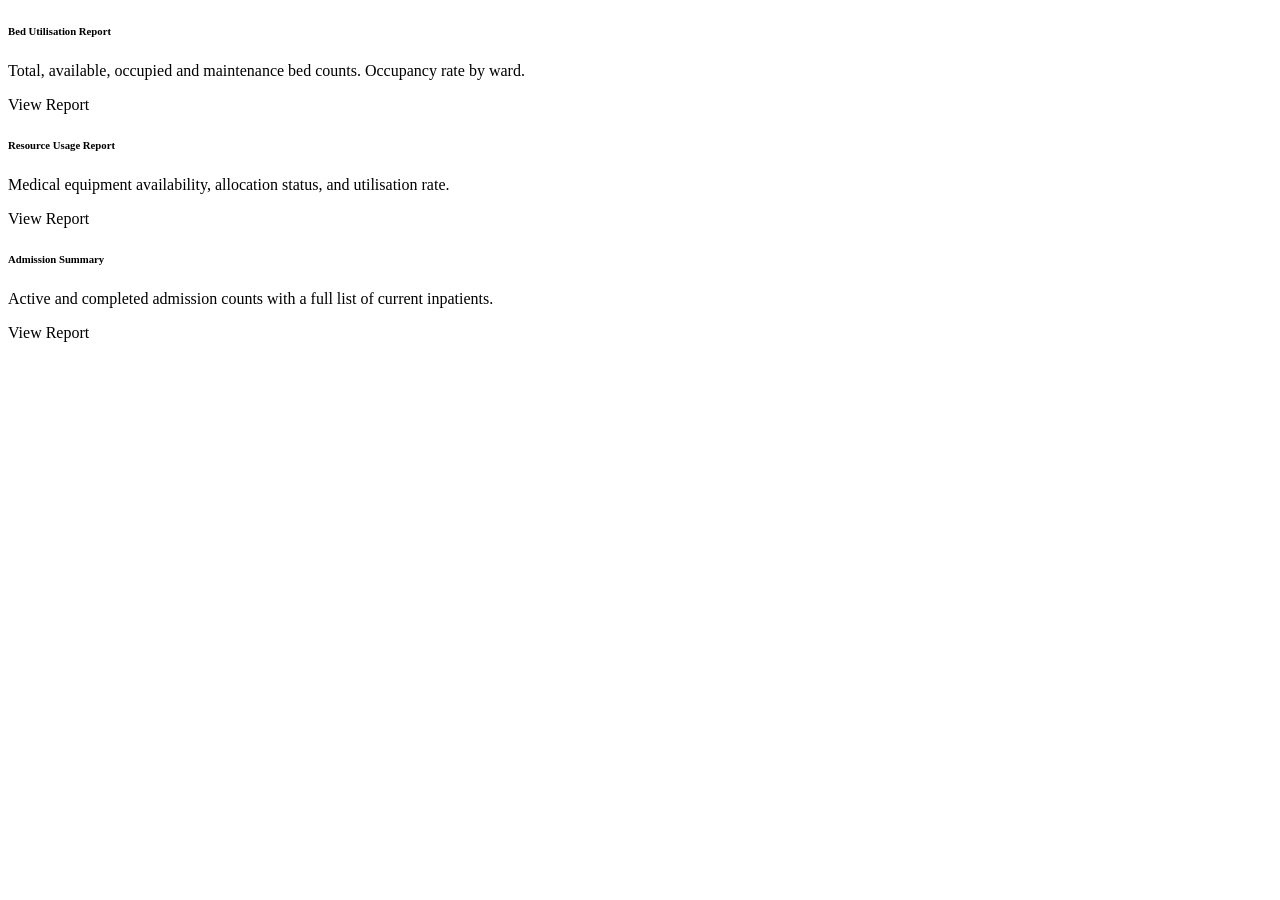
<file: src/main/resources/templates/report/index.html>
<!DOCTYPE html>
<html xmlns:th="http://www.thymeleaf.org"
      th:replace="~{layout :: layout(pageTitle='Reports', activePage='reports', content=~{::content})}">
<body>
<th:block th:fragment="content">

<div class="row g-3">
    <div class="col-md-4">
        <div class="card h-100">
            <div class="card-body text-center p-4">
                <div class="mb-3" style="font-size:3rem;color:#0d6efd;">
                    <i class="bi bi-bar-chart-line"></i>
                </div>
                <h6 class="fw-bold">Bed Utilisation Report</h6>
                <p class="text-muted small">Total, available, occupied and maintenance bed counts. Occupancy rate by ward.</p>
                <a th:href="@{/reports/beds}" class="btn btn-primary btn-sm">
                    <i class="bi bi-eye me-1"></i>View Report
                </a>
            </div>
        </div>
    </div>
    <div class="col-md-4">
        <div class="card h-100">
            <div class="card-body text-center p-4">
                <div class="mb-3" style="font-size:3rem;color:#198754;">
                    <i class="bi bi-box-seam"></i>
                </div>
                <h6 class="fw-bold">Resource Usage Report</h6>
                <p class="text-muted small">Medical equipment availability, allocation status, and utilisation rate.</p>
                <a th:href="@{/reports/resources}" class="btn btn-success btn-sm">
                    <i class="bi bi-eye me-1"></i>View Report
                </a>
            </div>
        </div>
    </div>
    <div class="col-md-4">
        <div class="card h-100">
            <div class="card-body text-center p-4">
                <div class="mb-3" style="font-size:3rem;color:#fd7e14;">
                    <i class="bi bi-clipboard2-pulse"></i>
                </div>
                <h6 class="fw-bold">Admission Summary</h6>
                <p class="text-muted small">Active and completed admission counts with a full list of current inpatients.</p>
                <a th:href="@{/reports/admissions}" class="btn btn-warning btn-sm">
                    <i class="bi bi-eye me-1"></i>View Report
                </a>
            </div>
        </div>
    </div>
</div>

</th:block>
</body>
</html>
</file>
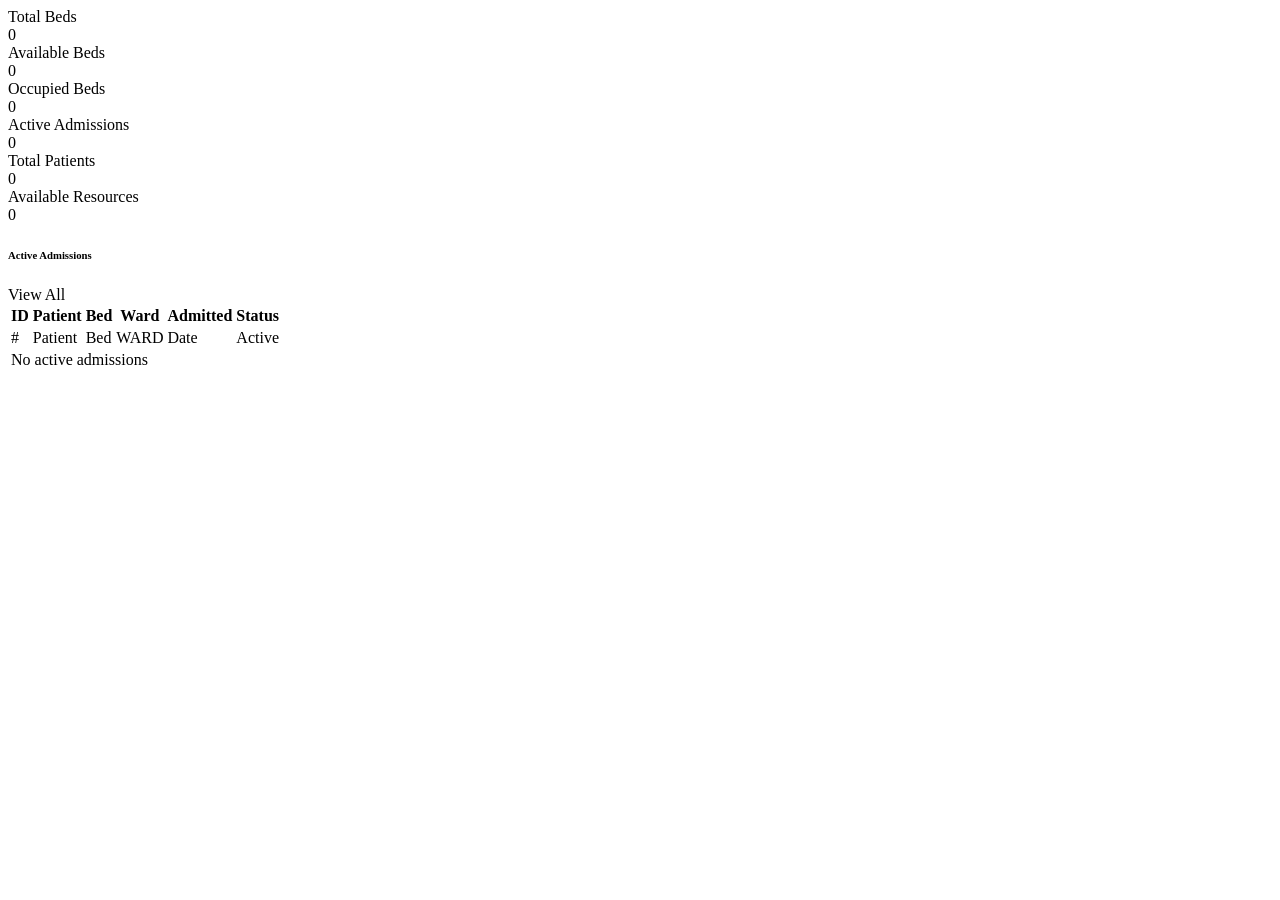
<file: src/main/resources/templates/dashboard.html>
<!DOCTYPE html>
<html xmlns:th="http://www.thymeleaf.org"
      xmlns:sec="http://www.thymeleaf.org/extras/spring-security"
      th:replace="~{layout :: layout(pageTitle='Dashboard', activePage='dashboard', content=~{::content})}">
<body>
<th:block th:fragment="content">

<div class="row g-3 mb-4">
    <!-- Stat cards -->
    <div class="col-md-3">
        <div class="stat-card d-flex align-items-center gap-3">
            <div class="stat-icon" style="background:#dbeafe;color:#1d4ed8;"><i class="bi bi-columns-gap"></i></div>
            <div>
                <div class="text-muted small">Total Beds</div>
                <div class="fs-3 fw-bold" th:text="${totalBeds}">0</div>
            </div>
        </div>
    </div>
    <div class="col-md-3">
        <div class="stat-card d-flex align-items-center gap-3">
            <div class="stat-icon" style="background:#d1fae5;color:#065f46;"><i class="bi bi-check-circle"></i></div>
            <div>
                <div class="text-muted small">Available Beds</div>
                <div class="fs-3 fw-bold text-success" th:text="${availableBeds}">0</div>
            </div>
        </div>
    </div>
    <div class="col-md-3">
        <div class="stat-card d-flex align-items-center gap-3">
            <div class="stat-icon" style="background:#fee2e2;color:#991b1b;"><i class="bi bi-person-fill"></i></div>
            <div>
                <div class="text-muted small">Occupied Beds</div>
                <div class="fs-3 fw-bold text-danger" th:text="${occupiedBeds}">0</div>
            </div>
        </div>
    </div>
    <div class="col-md-3">
        <div class="stat-card d-flex align-items-center gap-3">
            <div class="stat-icon" style="background:#fef3c7;color:#92400e;"><i class="bi bi-clipboard2-pulse"></i></div>
            <div>
                <div class="text-muted small">Active Admissions</div>
                <div class="fs-3 fw-bold text-warning" th:text="${activeAdmissions}">0</div>
            </div>
        </div>
    </div>
    <div class="col-md-3">
        <div class="stat-card d-flex align-items-center gap-3">
            <div class="stat-icon" style="background:#ede9fe;color:#5b21b6;"><i class="bi bi-people"></i></div>
            <div>
                <div class="text-muted small">Total Patients</div>
                <div class="fs-3 fw-bold" th:text="${totalPatients}">0</div>
            </div>
        </div>
    </div>
    <div class="col-md-3">
        <div class="stat-card d-flex align-items-center gap-3">
            <div class="stat-icon" style="background:#ecfccb;color:#3f6212;"><i class="bi bi-box-seam"></i></div>
            <div>
                <div class="text-muted small">Available Resources</div>
                <div class="fs-3 fw-bold text-success" th:text="${availableResources}">0</div>
            </div>
        </div>
    </div>
</div>

<!-- Recent Active Admissions -->
<div class="card">
    <div class="card-header bg-white d-flex justify-content-between align-items-center py-3">
        <h6 class="mb-0 fw-semibold"><i class="bi bi-clipboard2-pulse me-2 text-primary"></i>Active Admissions</h6>
        <a th:href="@{/patients/admissions}" class="btn btn-sm btn-outline-primary">View All</a>
    </div>
    <div class="card-body p-0">
        <div class="table-responsive">
            <table class="table table-hover mb-0">
                <thead class="table-light">
                    <tr>
                        <th>ID</th><th>Patient</th><th>Bed</th><th>Ward</th><th>Admitted</th><th>Status</th>
                    </tr>
                </thead>
                <tbody>
                    <tr th:each="a : ${recentAdmissions}" th:if="${!recentAdmissions.isEmpty()}">
                        <td th:text="${a.admissionId}">#</td>
                        <td th:text="${a.patient.name}">Patient</td>
                        <td th:text="${a.bed.bedNumber}">Bed</td>
                        <td><span class="badge bg-secondary" th:text="${a.bed.wardType}">WARD</span></td>
                        <td th:text="${#temporals.format(a.admissionDate,'dd MMM, HH:mm')}">Date</td>
                        <td><span class="badge bg-success">Active</span></td>
                    </tr>
                    <tr th:if="${recentAdmissions.isEmpty()}">
                        <td colspan="6" class="text-center text-muted py-3">No active admissions</td>
                    </tr>
                </tbody>
            </table>
        </div>
    </div>
</div>

</th:block>
</body>
</html>
</file>
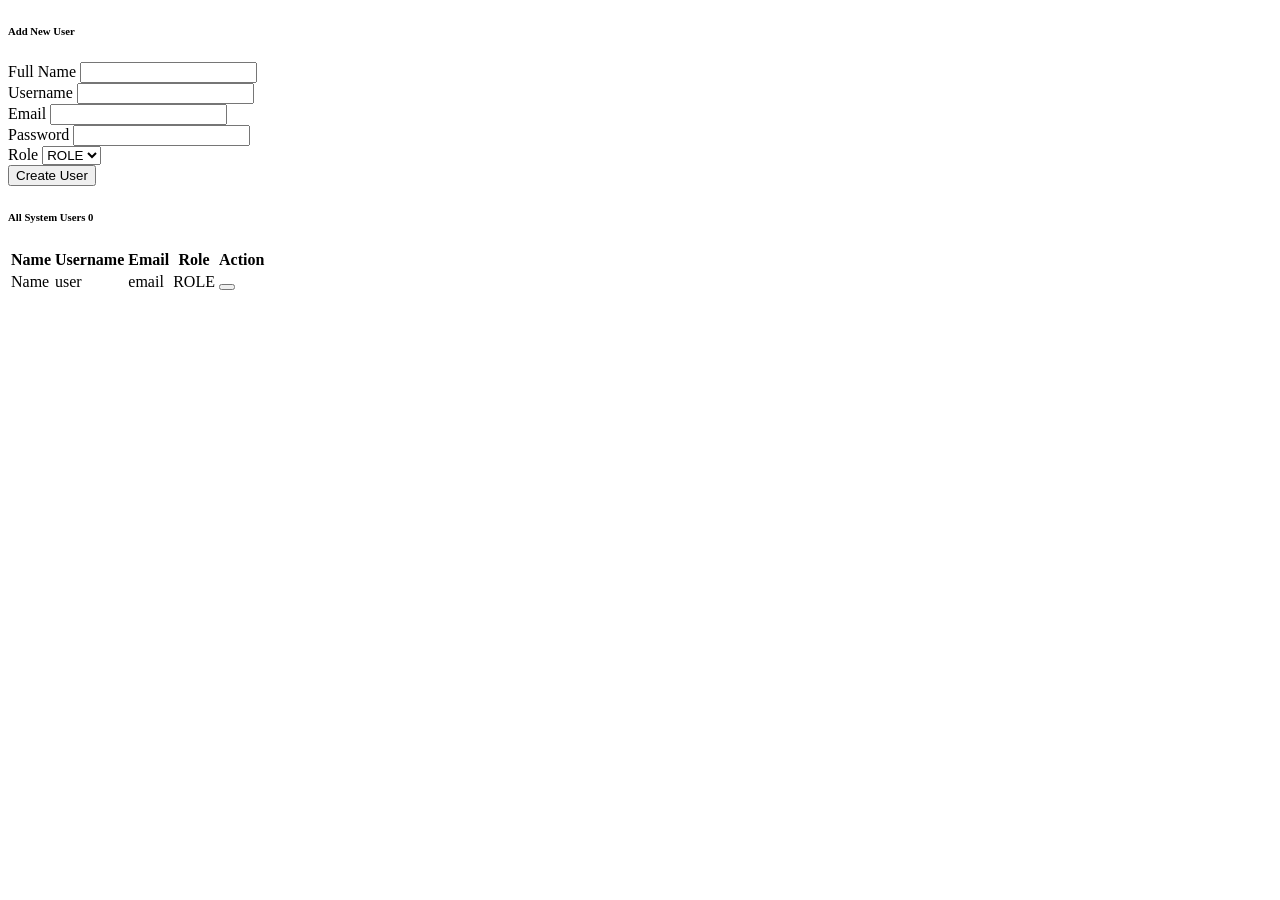
<file: src/main/resources/templates/admin/users.html>
<!DOCTYPE html>
<html xmlns:th="http://www.thymeleaf.org"
      th:replace="~{layout :: layout(pageTitle='Manage Users', activePage='users', content=~{::content})}">
<body>
<th:block th:fragment="content">

<div class="row g-3">
    <!-- Add User Form -->
    <div class="col-md-4">
        <div class="card">
            <div class="card-header bg-white py-3">
                <h6 class="mb-0 fw-semibold"><i class="bi bi-person-plus me-2 text-primary"></i>Add New User</h6>
            </div>
            <div class="card-body">
                <form th:action="@{/admin/users/add}" method="post" th:object="${newUser}">
                    <div class="mb-2">
                        <label class="form-label small fw-semibold">Full Name</label>
                        <input type="text" th:field="*{name}" class="form-control form-control-sm" required/>
                    </div>
                    <div class="mb-2">
                        <label class="form-label small fw-semibold">Username</label>
                        <input type="text" th:field="*{username}" class="form-control form-control-sm" required/>
                    </div>
                    <div class="mb-2">
                        <label class="form-label small fw-semibold">Email</label>
                        <input type="email" th:field="*{email}" class="form-control form-control-sm" required/>
                    </div>
                    <div class="mb-2">
                        <label class="form-label small fw-semibold">Password</label>
                        <input type="password" th:field="*{password}" class="form-control form-control-sm" required/>
                    </div>
                    <div class="mb-3">
                        <label class="form-label small fw-semibold">Role</label>
                        <select th:field="*{role}" class="form-select form-select-sm">
                            <option th:each="r : ${roles}" th:value="${r}" th:text="${r}">ROLE</option>
                        </select>
                    </div>
                    <button type="submit" class="btn btn-primary btn-sm w-100">
                        <i class="bi bi-person-check me-1"></i>Create User
                    </button>
                </form>
            </div>
        </div>
    </div>

    <!-- User List -->
    <div class="col-md-8">
        <div class="card">
            <div class="card-header bg-white py-3">
                <h6 class="mb-0 fw-semibold">
                    <i class="bi bi-people me-2 text-primary"></i>All System Users
                    <span class="badge bg-primary ms-1" th:text="${users.size()}">0</span>
                </h6>
            </div>
            <div class="card-body p-0">
                <table class="table table-hover mb-0 align-middle">
                    <thead class="table-light">
                        <tr><th>Name</th><th>Username</th><th>Email</th><th>Role</th><th>Action</th></tr>
                    </thead>
                    <tbody>
                        <tr th:each="u : ${users}">
                            <td class="fw-semibold" th:text="${u.name}">Name</td>
                            <td class="text-muted" th:text="${u.username}">user</td>
                            <td class="small" th:text="${u.email}">email</td>
                            <td>
                                <span th:class="'badge ' +
                                    (${u.role.name() == 'ADMIN'} ? 'bg-danger' :
                                    (${u.role.name() == 'DOCTOR'} ? 'bg-primary' :
                                    (${u.role.name() == 'NURSE'} ? 'bg-success' : 'bg-secondary')))"
                                      th:text="${u.role}">ROLE</span>
                            </td>
                            <td>
                                <form th:action="@{/admin/users/delete/{id}(id=${u.userId})}" method="post"
                                      onsubmit="return confirm('Delete user ' + '[[${u.username}]]' + '?')">
                                    <button type="submit" class="btn btn-sm btn-outline-danger">
                                        <i class="bi bi-trash"></i>
                                    </button>
                                </form>
                            </td>
                        </tr>
                    </tbody>
                </table>
            </div>
        </div>
    </div>
</div>

</th:block>
</body>
</html>
</file>
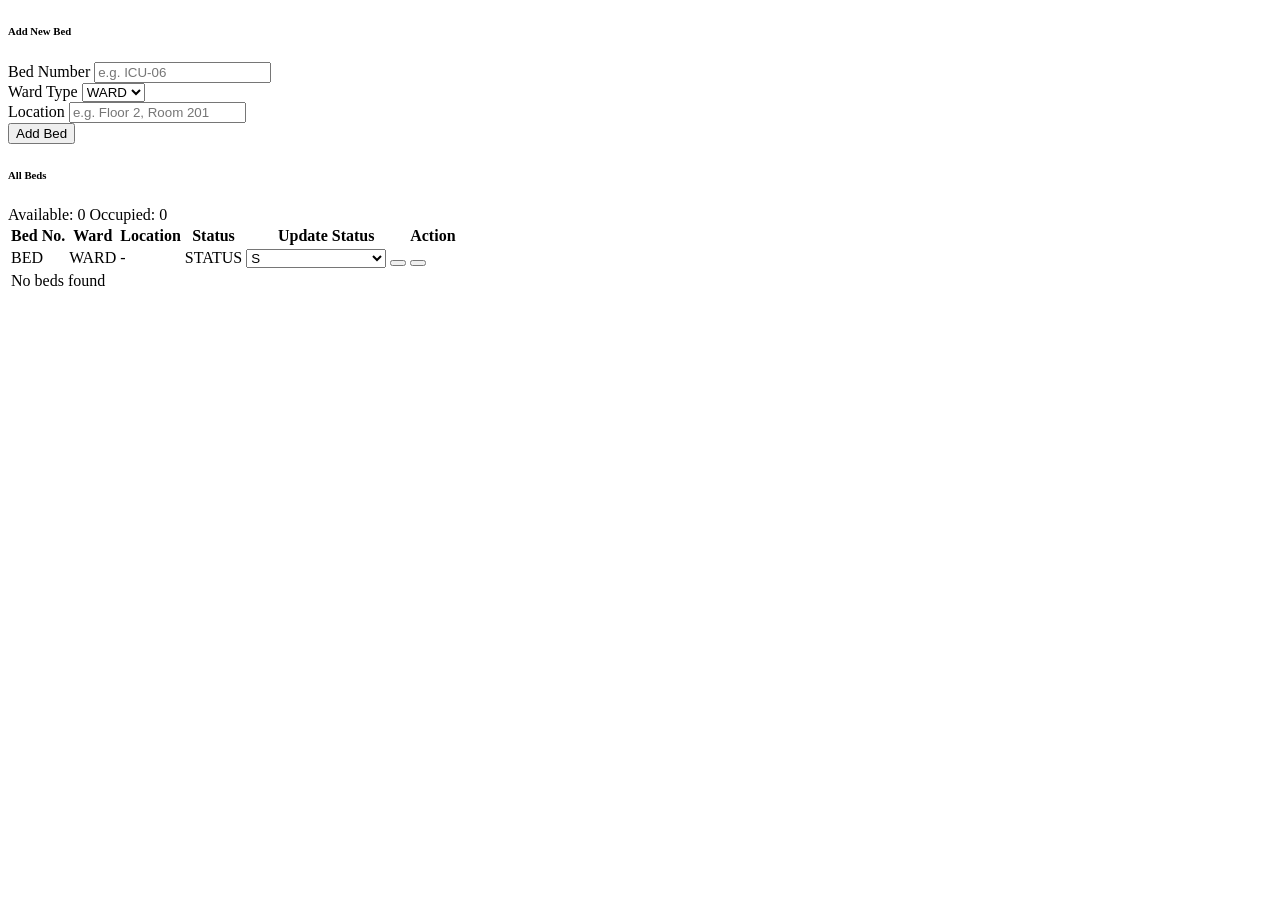
<file: src/main/resources/templates/bed/list.html>
<!DOCTYPE html>
<html xmlns:th="http://www.thymeleaf.org"
      xmlns:sec="http://www.thymeleaf.org/extras/spring-security"
      th:replace="~{layout :: layout(pageTitle='Manage Beds', activePage='beds', content=~{::content})}">
<body>
<th:block th:fragment="content">

<div class="row g-3">
    <!-- Add Bed Form (Admin only) -->
    <div class="col-md-4" sec:authorize="hasRole('ADMIN')">
        <div class="card h-100">
            <div class="card-header bg-white py-3">
                <h6 class="mb-0 fw-semibold"><i class="bi bi-plus-circle me-2 text-primary"></i>Add New Bed</h6>
            </div>
            <div class="card-body">
                <form th:action="@{/beds/add}" method="post" th:object="${newBed}">
                    <div class="mb-3">
                        <label class="form-label small fw-semibold">Bed Number</label>
                        <input type="text" th:field="*{bedNumber}" class="form-control" placeholder="e.g. ICU-06" required/>
                    </div>
                    <div class="mb-3">
                        <label class="form-label small fw-semibold">Ward Type</label>
                        <select th:field="*{wardType}" class="form-select">
                            <option th:each="w : ${wardTypes}" th:value="${w}" th:text="${w}">WARD</option>
                        </select>
                    </div>
                    <div class="mb-3">
                        <label class="form-label small fw-semibold">Location</label>
                        <input type="text" th:field="*{location}" class="form-control" placeholder="e.g. Floor 2, Room 201"/>
                    </div>
                    <button type="submit" class="btn btn-primary w-100">
                        <i class="bi bi-plus-lg me-1"></i>Add Bed
                    </button>
                </form>
            </div>
        </div>
    </div>

    <!-- Bed List -->
    <div th:classappend="${#authorization.expression('hasRole(''ADMIN'')')} ? 'col-md-8' : 'col-12'">
        <div class="card">
            <div class="card-header bg-white d-flex justify-content-between align-items-center py-3">
                <h6 class="mb-0 fw-semibold"><i class="bi bi-columns-gap me-2 text-primary"></i>All Beds</h6>
                <!-- Summary badges -->
                <div class="d-flex gap-2 flex-wrap">
                    <span class="badge badge-available px-2 py-1">
                        Available: <span th:text="${#lists.size(beds.?[status.name() == 'AVAILABLE'])}">0</span>
                    </span>
                    <span class="badge badge-occupied px-2 py-1">
                        Occupied: <span th:text="${#lists.size(beds.?[status.name() == 'OCCUPIED'])}">0</span>
                    </span>
                </div>
            </div>
            <div class="card-body p-0">
                <div class="table-responsive">
                    <table class="table table-hover mb-0 align-middle">
                        <thead class="table-light">
                            <tr>
                                <th>Bed No.</th><th>Ward</th><th>Location</th><th>Status</th>
                                <th sec:authorize="hasAnyRole('ADMIN','NURSE')">Update Status</th>
                                <th sec:authorize="hasRole('ADMIN')">Action</th>
                            </tr>
                        </thead>
                        <tbody>
                            <tr th:each="bed : ${beds}">
                                <td class="fw-semibold" th:text="${bed.bedNumber}">BED</td>
                                <td><span class="badge bg-secondary" th:text="${bed.wardType}">WARD</span></td>
                                <td class="text-muted small" th:text="${bed.location}">-</td>
                                <td>
                                    <span th:class="'badge ' +
                                        (${bed.status.name() == 'AVAILABLE'} ? 'badge-available' :
                                        (${bed.status.name() == 'OCCUPIED'} ? 'badge-occupied' :
                                        (${bed.status.name() == 'CLEANING'} ? 'badge-cleaning' : 'badge-maintenance')))"
                                        th:text="${bed.status}">STATUS</span>
                                </td>
                                <td sec:authorize="hasAnyRole('ADMIN','NURSE')">
                                    <form th:action="@{/beds/status/{id}(id=${bed.bedId})}" method="post" class="d-flex gap-1">
                                        <select name="status" class="form-select form-select-sm" style="width:140px;">
                                            <option th:each="s : ${statuses}" th:value="${s}" th:text="${s}"
                                                    th:selected="${s == bed.status}">S</option>
                                        </select>
                                        <button type="submit" class="btn btn-sm btn-outline-primary">
                                            <i class="bi bi-check2"></i>
                                        </button>
                                    </form>
                                </td>
                                <td sec:authorize="hasRole('ADMIN')">
                                    <form th:action="@{/beds/delete/{id}(id=${bed.bedId})}" method="post"
                                          onsubmit="return confirm('Delete this bed?')">
                                        <button type="submit" class="btn btn-sm btn-outline-danger">
                                            <i class="bi bi-trash"></i>
                                        </button>
                                    </form>
                                </td>
                            </tr>
                            <tr th:if="${beds.isEmpty()}">
                                <td colspan="6" class="text-center text-muted py-3">No beds found</td>
                            </tr>
                        </tbody>
                    </table>
                </div>
            </div>
        </div>
    </div>
</div>

</th:block>
</body>
</html>
</file>
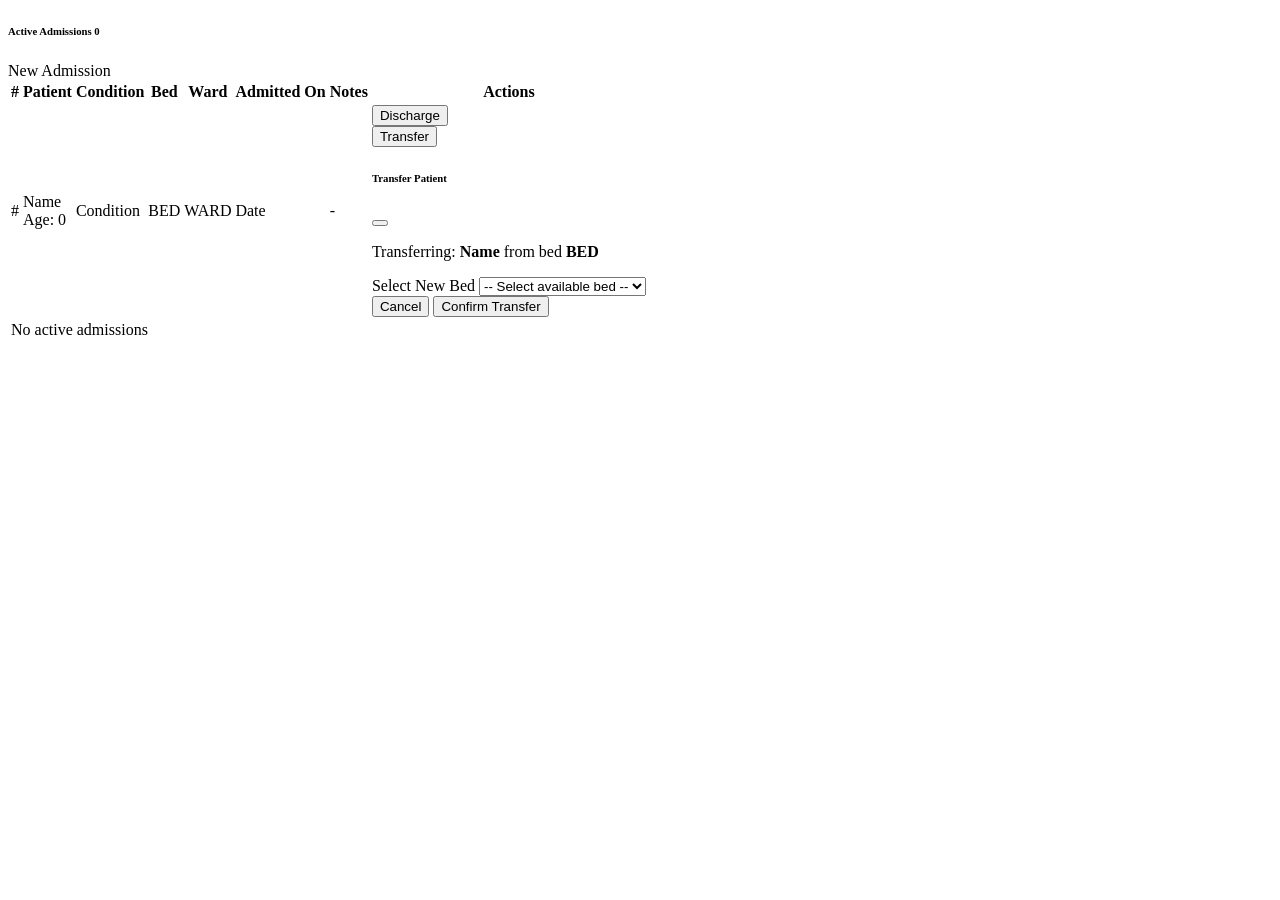
<file: src/main/resources/templates/patient/admissions.html>
<!DOCTYPE html>
<html xmlns:th="http://www.thymeleaf.org"
      xmlns:sec="http://www.thymeleaf.org/extras/spring-security"
      th:replace="~{layout :: layout(pageTitle='Active Admissions', activePage='admissions', content=~{::content})}">
<body>
<th:block th:fragment="content">

<div class="card">
    <div class="card-header bg-white d-flex justify-content-between align-items-center py-3">
        <h6 class="mb-0 fw-semibold">
            <i class="bi bi-clipboard2-pulse me-2 text-primary"></i>Active Admissions
            <span class="badge bg-primary ms-2" th:text="${admissions.size()}">0</span>
        </h6>
        <a th:href="@{/patients/admit}" class="btn btn-sm btn-success" sec:authorize="hasAnyRole('ADMIN','DOCTOR')">
            <i class="bi bi-plus-lg me-1"></i>New Admission
        </a>
    </div>
    <div class="card-body p-0">
        <div class="table-responsive">
            <table class="table table-hover mb-0 align-middle">
                <thead class="table-light">
                    <tr>
                        <th>#</th><th>Patient</th><th>Condition</th>
                        <th>Bed</th><th>Ward</th><th>Admitted On</th><th>Notes</th>
                        <th sec:authorize="hasAnyRole('ADMIN','DOCTOR')">Actions</th>
                    </tr>
                </thead>
                <tbody>
                    <tr th:each="a : ${admissions}">
                        <td class="text-muted small" th:text="${a.admissionId}">#</td>
                        <td>
                            <div class="fw-semibold" th:text="${a.patient.name}">Name</div>
                            <div class="text-muted small">Age: <span th:text="${a.patient.age}">0</span></div>
                        </td>
                        <td class="small" th:text="${a.patient.condition}">Condition</td>
                        <td>
                            <span class="badge bg-dark" th:text="${a.bed.bedNumber}">BED</span>
                        </td>
                        <td><span class="badge bg-secondary" th:text="${a.bed.wardType}">WARD</span></td>
                        <td class="small" th:text="${#temporals.format(a.admissionDate,'dd MMM yyyy, HH:mm')}">Date</td>
                        <td class="small text-muted" th:text="${a.notes != null ? a.notes : '—'}">-</td>
                        <td sec:authorize="hasAnyRole('ADMIN','DOCTOR')">
                            <div class="d-flex gap-1 flex-wrap">
                                <!-- Discharge -->
                                <form th:action="@{/patients/discharge/{id}(id=${a.admissionId})}" method="post"
                                      onsubmit="return confirm('Discharge this patient?')">
                                    <button type="submit" class="btn btn-sm btn-outline-success">
                                        <i class="bi bi-box-arrow-right"></i> Discharge
                                    </button>
                                </form>
                                <!-- Transfer -->
                                <button type="button" class="btn btn-sm btn-outline-primary"
                                        data-bs-toggle="modal"
                                        th:data-bs-target="'#transferModal' + ${a.admissionId}">
                                    <i class="bi bi-arrow-left-right"></i> Transfer
                                </button>
                            </div>

                            <!-- Transfer Modal -->
                            <div class="modal fade" th:id="'transferModal' + ${a.admissionId}" tabindex="-1">
                                <div class="modal-dialog">
                                    <div class="modal-content">
                                        <div class="modal-header">
                                            <h6 class="modal-title">Transfer Patient</h6>
                                            <button type="button" class="btn-close" data-bs-dismiss="modal"></button>
                                        </div>
                                        <form th:action="@{/patients/transfer/{id}(id=${a.admissionId})}" method="post">
                                            <div class="modal-body">
                                                <p class="text-muted small">
                                                    Transferring: <strong th:text="${a.patient.name}">Name</strong>
                                                    from bed <strong th:text="${a.bed.bedNumber}">BED</strong>
                                                </p>
                                                <label class="form-label fw-semibold">Select New Bed</label>
                                                <select name="newBedId" class="form-select" required>
                                                    <option value="">-- Select available bed --</option>
                                                    <option th:each="b : ${availableBeds}"
                                                            th:value="${b.bedId}"
                                                            th:text="${b.bedNumber} + ' — ' + ${b.wardType}">Bed</option>
                                                </select>
                                            </div>
                                            <div class="modal-footer">
                                                <button type="button" class="btn btn-sm btn-secondary" data-bs-dismiss="modal">Cancel</button>
                                                <button type="submit" class="btn btn-sm btn-primary">Confirm Transfer</button>
                                            </div>
                                        </form>
                                    </div>
                                </div>
                            </div>
                        </td>
                    </tr>
                    <tr th:if="${admissions.isEmpty()}">
                        <td colspan="8" class="text-center text-muted py-4">
                            <i class="bi bi-clipboard2 fs-2 d-block mb-2 opacity-25"></i>
                            No active admissions
                        </td>
                    </tr>
                </tbody>
            </table>
        </div>
    </div>
</div>

</th:block>
</body>
</html>
</file>
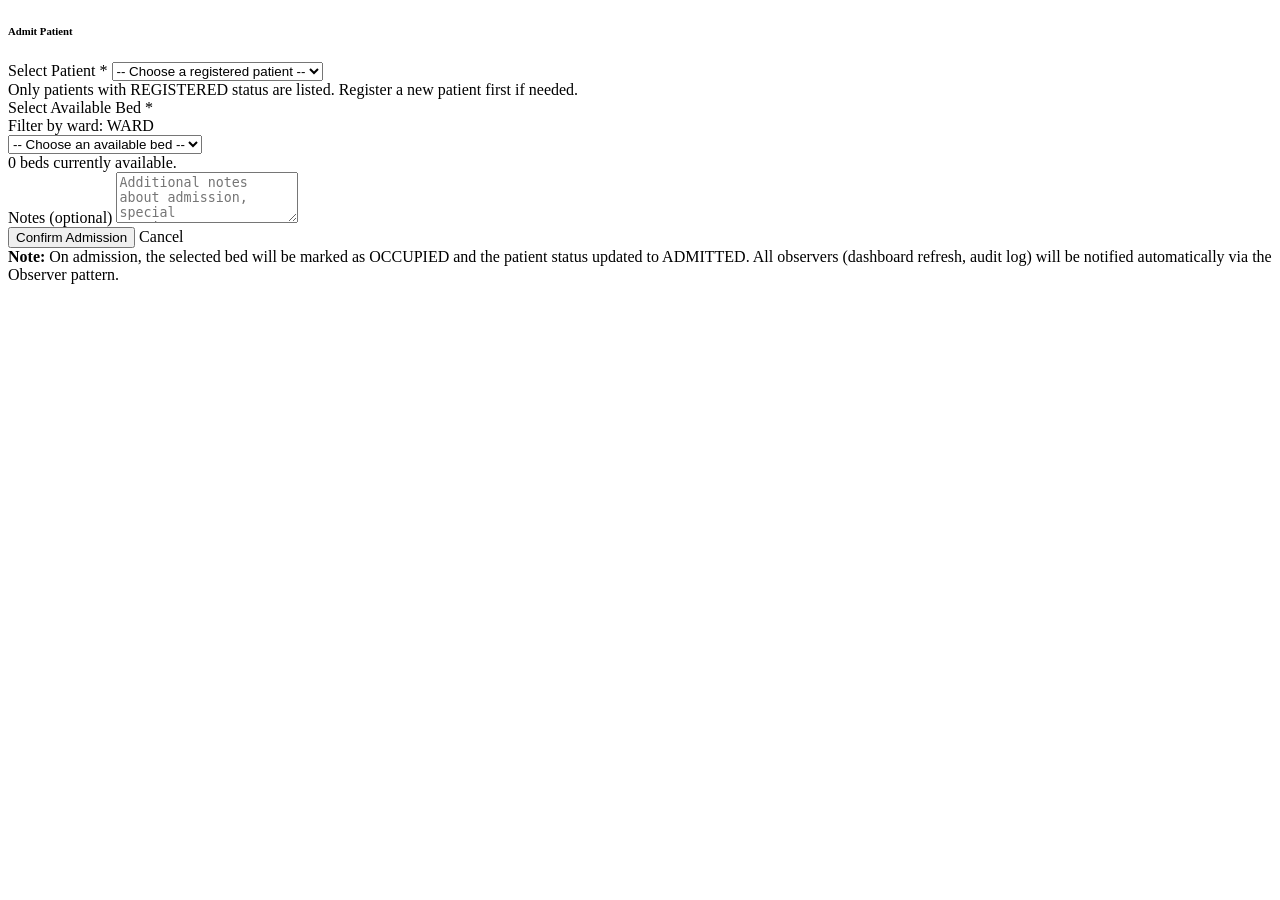
<file: src/main/resources/templates/patient/admit.html>
<!DOCTYPE html>
<html xmlns:th="http://www.thymeleaf.org"
      th:replace="~{layout :: layout(pageTitle='Admit Patient', activePage='admit', content=~{::content})}">
<body>
<th:block th:fragment="content">

<div class="row justify-content-center">
    <div class="col-md-8">
        <div class="card">
            <div class="card-header bg-white py-3">
                <h6 class="mb-0 fw-semibold"><i class="bi bi-hospital me-2 text-success"></i>Admit Patient</h6>
            </div>
            <div class="card-body p-4">
                <form th:action="@{/patients/admit}" method="post">

                    <div class="mb-4">
                        <label class="form-label fw-semibold">Select Patient <span class="text-danger">*</span></label>
                        <select name="patientId" class="form-select" required>
                            <option value="">-- Choose a registered patient --</option>
                            <option th:each="p : ${registeredPatients}"
                                    th:value="${p.patientId}"
                                    th:text="${p.name} + ' (Age: ' + ${p.age} + ') — ' + ${p.condition}">
                                Patient
                            </option>
                        </select>
                        <div class="form-text">
                            Only patients with <span class="badge bg-warning text-dark">REGISTERED</span> status are listed.
                            <a th:href="@{/patients}">Register a new patient</a> first if needed.
                        </div>
                    </div>

                    <div class="mb-4">
                        <label class="form-label fw-semibold">Select Available Bed <span class="text-danger">*</span></label>
                        <!-- Filter by ward type -->
                        <div class="mb-2 d-flex gap-2 flex-wrap">
                            <span class="text-muted small me-1 align-self-center">Filter by ward:</span>
                            <th:block th:each="w : ${wardTypes}">
                                <a th:href="@{/beds/available(wardType=${w})}"
                                   class="btn btn-sm btn-outline-secondary" th:text="${w}">WARD</a>
                            </th:block>
                        </div>
                        <select name="bedId" class="form-select" required>
                            <option value="">-- Choose an available bed --</option>
                            <option th:each="b : ${availableBeds}"
                                    th:value="${b.bedId}"
                                    th:text="${b.bedNumber} + ' — ' + ${b.wardType} + ' (' + ${b.location} + ')'">
                                Bed
                            </option>
                        </select>
                        <div class="form-text text-success">
                            <i class="bi bi-check-circle me-1"></i>
                            <span th:text="${availableBeds.size()}">0</span> beds currently available.
                        </div>
                    </div>

                    <div class="mb-4">
                        <label class="form-label fw-semibold">Notes (optional)</label>
                        <textarea name="notes" class="form-control" rows="3"
                                  placeholder="Additional notes about admission, special requirements..."></textarea>
                    </div>

                    <div class="d-flex gap-2">
                        <button type="submit" class="btn btn-success px-4">
                            <i class="bi bi-check-circle me-2"></i>Confirm Admission
                        </button>
                        <a th:href="@{/patients}" class="btn btn-outline-secondary">Cancel</a>
                    </div>
                </form>
            </div>
        </div>

        <!-- Info box -->
        <div class="alert alert-info mt-3">
            <i class="bi bi-info-circle me-2"></i>
            <strong>Note:</strong> On admission, the selected bed will be marked as
            <span class="badge badge-occupied">OCCUPIED</span> and the patient status
            updated to <span class="badge bg-danger">ADMITTED</span>. All observers
            (dashboard refresh, audit log) will be notified automatically via the Observer pattern.
        </div>
    </div>
</div>

</th:block>
</body>
</html>
</file>
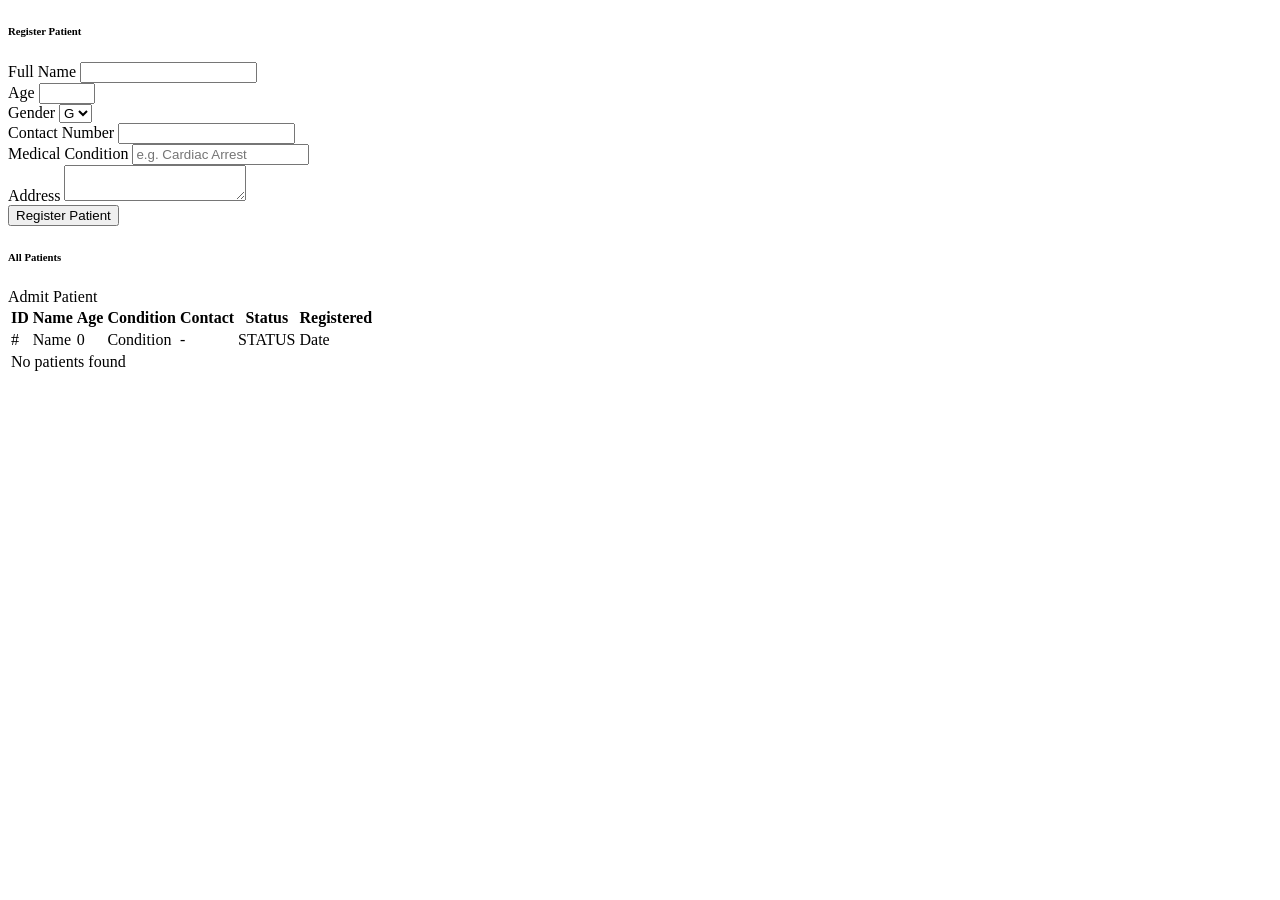
<file: src/main/resources/templates/patient/list.html>
<!DOCTYPE html>
<html xmlns:th="http://www.thymeleaf.org"
      xmlns:sec="http://www.thymeleaf.org/extras/spring-security"
      th:replace="~{layout :: layout(pageTitle='Patients', activePage='patients', content=~{::content})}">
<body>
<th:block th:fragment="content">

<div class="row g-3">
    <!-- Register Patient Form -->
    <div class="col-md-4">
        <div class="card">
            <div class="card-header bg-white py-3">
                <h6 class="mb-0 fw-semibold"><i class="bi bi-person-plus me-2 text-primary"></i>Register Patient</h6>
            </div>
            <div class="card-body">
                <form th:action="@{/patients/register}" method="post" th:object="${newPatient}">
                    <div class="mb-2">
                        <label class="form-label small fw-semibold">Full Name</label>
                        <input type="text" th:field="*{name}" class="form-control form-control-sm" required/>
                    </div>
                    <div class="row g-2 mb-2">
                        <div class="col-6">
                            <label class="form-label small fw-semibold">Age</label>
                            <input type="number" th:field="*{age}" class="form-control form-control-sm" min="0" max="120"/>
                        </div>
                        <div class="col-6">
                            <label class="form-label small fw-semibold">Gender</label>
                            <select th:field="*{gender}" class="form-select form-select-sm">
                                <option th:each="g : ${genders}" th:value="${g}" th:text="${g}">G</option>
                            </select>
                        </div>
                    </div>
                    <div class="mb-2">
                        <label class="form-label small fw-semibold">Contact Number</label>
                        <input type="text" th:field="*{contactNumber}" class="form-control form-control-sm"/>
                    </div>
                    <div class="mb-2">
                        <label class="form-label small fw-semibold">Medical Condition</label>
                        <input type="text" th:field="*{condition}" class="form-control form-control-sm"
                               placeholder="e.g. Cardiac Arrest" required/>
                    </div>
                    <div class="mb-3">
                        <label class="form-label small fw-semibold">Address</label>
                        <textarea th:field="*{address}" class="form-control form-control-sm" rows="2"></textarea>
                    </div>
                    <button type="submit" class="btn btn-primary btn-sm w-100">
                        <i class="bi bi-person-check me-1"></i>Register Patient
                    </button>
                </form>
            </div>
        </div>
    </div>

    <!-- Patient List -->
    <div class="col-md-8">
        <div class="card">
            <div class="card-header bg-white d-flex justify-content-between align-items-center py-3">
                <h6 class="mb-0 fw-semibold"><i class="bi bi-people me-2 text-primary"></i>All Patients</h6>
                <a th:href="@{/patients/admit}" class="btn btn-sm btn-success" sec:authorize="hasAnyRole('ADMIN','DOCTOR')">
                    <i class="bi bi-hospital me-1"></i>Admit Patient
                </a>
            </div>
            <div class="card-body p-0">
                <div class="table-responsive">
                    <table class="table table-hover mb-0 align-middle">
                        <thead class="table-light">
                            <tr>
                                <th>ID</th><th>Name</th><th>Age</th><th>Condition</th>
                                <th>Contact</th><th>Status</th><th>Registered</th>
                            </tr>
                        </thead>
                        <tbody>
                            <tr th:each="p : ${patients}">
                                <td class="text-muted small" th:text="${p.patientId}">#</td>
                                <td class="fw-semibold" th:text="${p.name}">Name</td>
                                <td th:text="${p.age}">0</td>
                                <td class="small" th:text="${p.condition}">Condition</td>
                                <td class="small" th:text="${p.contactNumber}">-</td>
                                <td>
                                    <span th:class="'badge ' +
                                        (${p.admissionStatus.name() == 'ADMITTED'} ? 'bg-danger' :
                                        (${p.admissionStatus.name() == 'REGISTERED'} ? 'bg-warning text-dark' : 'bg-secondary'))"
                                          th:text="${p.admissionStatus}">STATUS</span>
                                </td>
                                <td class="small text-muted"
                                    th:text="${#temporals.format(p.registrationDate,'dd MMM yyyy')}">Date</td>
                            </tr>
                            <tr th:if="${patients.isEmpty()}">
                                <td colspan="7" class="text-center text-muted py-3">No patients found</td>
                            </tr>
                        </tbody>
                    </table>
                </div>
            </div>
        </div>
    </div>
</div>

</th:block>
</body>
</html>
</file>
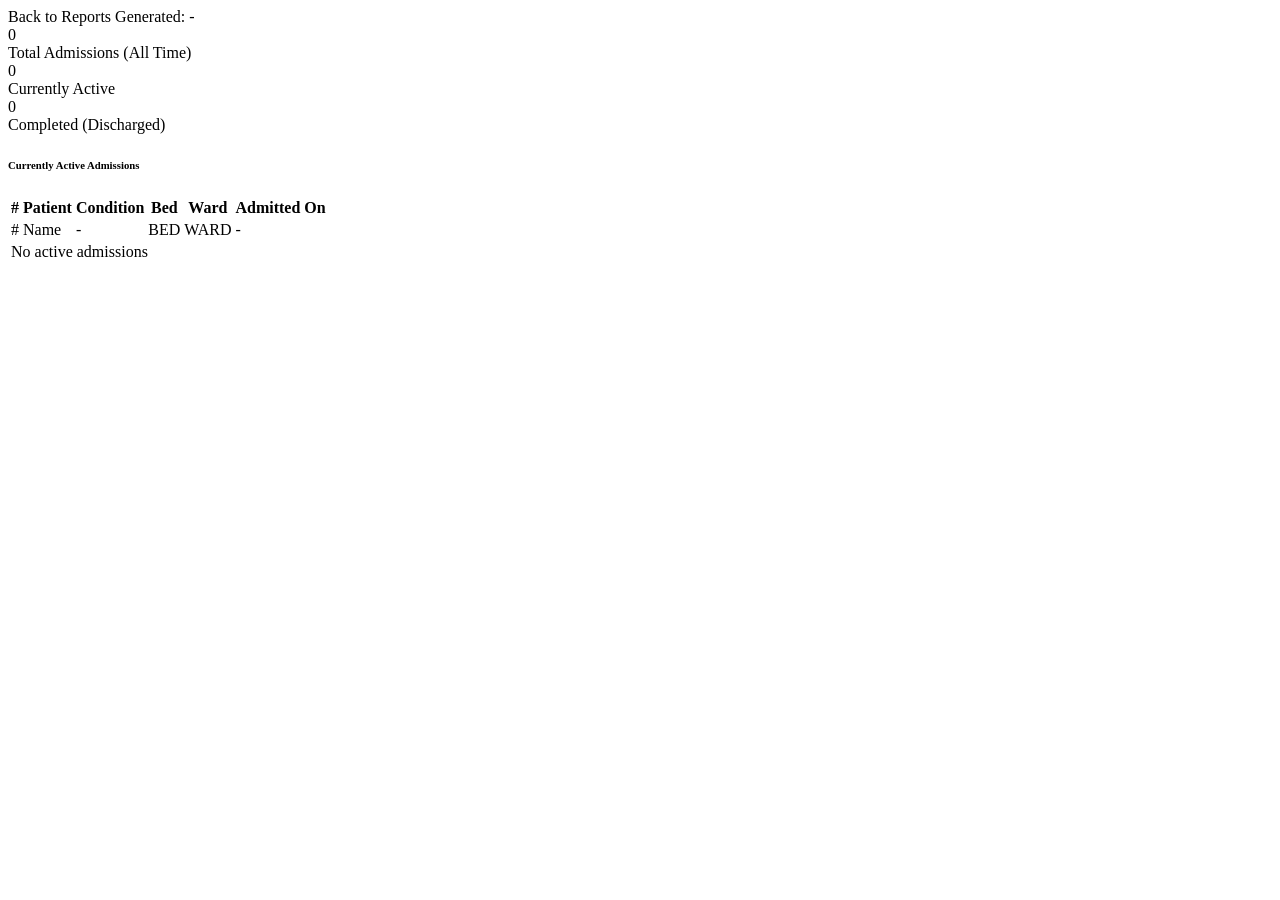
<file: src/main/resources/templates/report/admissions.html>
<!DOCTYPE html>
<html xmlns:th="http://www.thymeleaf.org"
      th:replace="~{layout :: layout(pageTitle='Admission Summary', activePage='reports', content=~{::content})}">
<body>
<th:block th:fragment="content">

<div class="d-flex justify-content-between align-items-center mb-3">
    <a th:href="@{/reports}" class="btn btn-sm btn-outline-secondary">
        <i class="bi bi-arrow-left me-1"></i>Back to Reports
    </a>
    <span class="text-muted small">Generated: <span th:text="${generatedAt}">-</span></span>
</div>

<div class="row g-3 mb-4">
    <div class="col-md-4">
        <div class="stat-card text-center">
            <div class="fs-1 fw-bold" th:text="${totalAdmissions}">0</div>
            <div class="text-muted small">Total Admissions (All Time)</div>
        </div>
    </div>
    <div class="col-md-4">
        <div class="stat-card text-center">
            <div class="fs-1 fw-bold text-success" th:text="${activeAdmissions}">0</div>
            <div class="text-muted small">Currently Active</div>
        </div>
    </div>
    <div class="col-md-4">
        <div class="stat-card text-center">
            <div class="fs-1 fw-bold text-secondary" th:text="${completedAdmissions}">0</div>
            <div class="text-muted small">Completed (Discharged)</div>
        </div>
    </div>
</div>

<div class="card">
    <div class="card-header bg-white py-3">
        <h6 class="mb-0 fw-semibold"><i class="bi bi-clipboard2-pulse me-2"></i>Currently Active Admissions</h6>
    </div>
    <div class="card-body p-0">
        <table class="table table-hover mb-0 align-middle">
            <thead class="table-light">
                <tr><th>#</th><th>Patient</th><th>Condition</th><th>Bed</th><th>Ward</th><th>Admitted On</th></tr>
            </thead>
            <tbody>
                <tr th:each="a : ${activeList}">
                    <td class="text-muted small" th:text="${a.admissionId}">#</td>
                    <td class="fw-semibold" th:text="${a.patient.name}">Name</td>
                    <td class="small" th:text="${a.patient.condition}">-</td>
                    <td><span class="badge bg-dark" th:text="${a.bed.bedNumber}">BED</span></td>
                    <td><span class="badge bg-secondary" th:text="${a.bed.wardType}">WARD</span></td>
                    <td class="small" th:text="${#temporals.format(a.admissionDate,'dd MMM yyyy, HH:mm')}">-</td>
                </tr>
                <tr th:if="${activeList.isEmpty()}">
                    <td colspan="6" class="text-center text-muted py-3">No active admissions</td>
                </tr>
            </tbody>
        </table>
    </div>
</div>

</th:block>
</body>
</html>
</file>
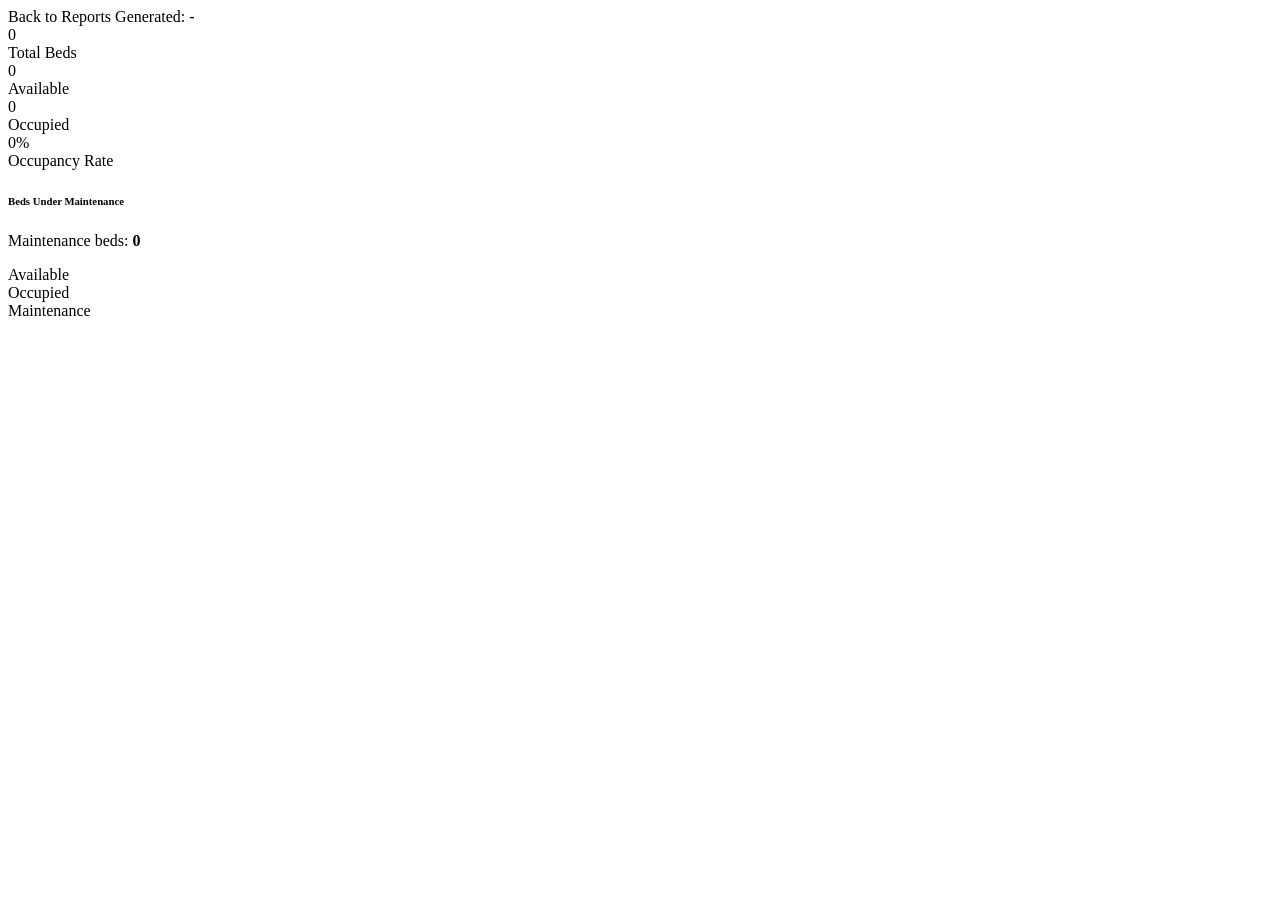
<file: src/main/resources/templates/report/beds.html>
<!DOCTYPE html>
<html xmlns:th="http://www.thymeleaf.org"
      th:replace="~{layout :: layout(pageTitle='Bed Utilisation Report', activePage='reports', content=~{::content})}">
<body>
<th:block th:fragment="content">

<div class="d-flex justify-content-between align-items-center mb-3">
    <a th:href="@{/reports}" class="btn btn-sm btn-outline-secondary">
        <i class="bi bi-arrow-left me-1"></i>Back to Reports
    </a>
    <span class="text-muted small">Generated: <span th:text="${generatedAt}">-</span></span>
</div>

<div class="row g-3 mb-4">
    <div class="col-md-3">
        <div class="stat-card text-center">
            <div class="fs-1 fw-bold text-primary" th:text="${totalBeds}">0</div>
            <div class="text-muted small">Total Beds</div>
        </div>
    </div>
    <div class="col-md-3">
        <div class="stat-card text-center">
            <div class="fs-1 fw-bold text-success" th:text="${availableBeds}">0</div>
            <div class="text-muted small">Available</div>
        </div>
    </div>
    <div class="col-md-3">
        <div class="stat-card text-center">
            <div class="fs-1 fw-bold text-danger" th:text="${occupiedBeds}">0</div>
            <div class="text-muted small">Occupied</div>
        </div>
    </div>
    <div class="col-md-3">
        <div class="stat-card text-center">
            <div class="fs-1 fw-bold text-warning" th:text="${occupancyRate}">0%</div>
            <div class="text-muted small">Occupancy Rate</div>
        </div>
    </div>
</div>

<div class="card">
    <div class="card-header bg-white py-3">
        <h6 class="mb-0 fw-semibold"><i class="bi bi-table me-2"></i>Beds Under Maintenance</h6>
    </div>
    <div class="card-body">
        <p class="text-muted">Maintenance beds: <strong th:text="${maintenanceBeds}">0</strong></p>
        <div class="progress" style="height:20px;">
            <div class="progress-bar bg-success" role="progressbar"
                 th:style="'width: ' + (${totalBeds > 0} ? (${availableBeds} * 100 / ${totalBeds}) : 0) + '%'">
                Available
            </div>
            <div class="progress-bar bg-danger" role="progressbar"
                 th:style="'width: ' + (${totalBeds > 0} ? (${occupiedBeds} * 100 / ${totalBeds}) : 0) + '%'">
                Occupied
            </div>
            <div class="progress-bar bg-warning" role="progressbar"
                 th:style="'width: ' + (${totalBeds > 0} ? (${maintenanceBeds} * 100 / ${totalBeds}) : 0) + '%'">
                Maintenance
            </div>
        </div>
    </div>
</div>

</th:block>
</body>
</html>
</file>
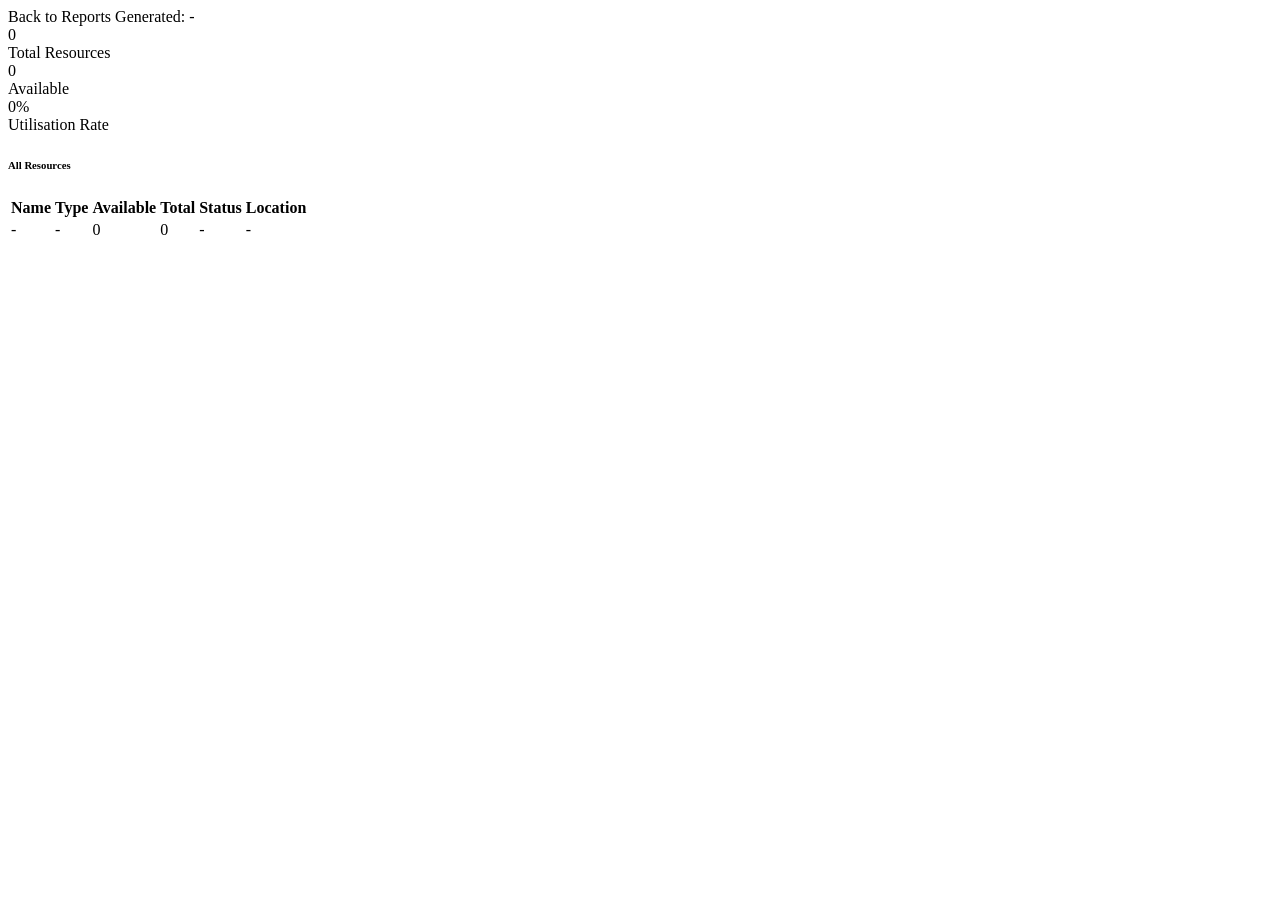
<file: src/main/resources/templates/report/resources.html>
<!DOCTYPE html>
<html xmlns:th="http://www.thymeleaf.org"
      th:replace="~{layout :: layout(pageTitle='Resource Usage Report', activePage='reports', content=~{::content})}">
<body>
<th:block th:fragment="content">

<div class="d-flex justify-content-between align-items-center mb-3">
    <a th:href="@{/reports}" class="btn btn-sm btn-outline-secondary">
        <i class="bi bi-arrow-left me-1"></i>Back to Reports
    </a>
    <span class="text-muted small">Generated: <span th:text="${generatedAt}">-</span></span>
</div>

<div class="row g-3 mb-4">
    <div class="col-md-4">
        <div class="stat-card text-center">
            <div class="fs-1 fw-bold" th:text="${totalResources}">0</div>
            <div class="text-muted small">Total Resources</div>
        </div>
    </div>
    <div class="col-md-4">
        <div class="stat-card text-center">
            <div class="fs-1 fw-bold text-success" th:text="${availableResources}">0</div>
            <div class="text-muted small">Available</div>
        </div>
    </div>
    <div class="col-md-4">
        <div class="stat-card text-center">
            <div class="fs-1 fw-bold text-warning" th:text="${utilisationRate}">0%</div>
            <div class="text-muted small">Utilisation Rate</div>
        </div>
    </div>
</div>

<div class="card">
    <div class="card-header bg-white py-3">
        <h6 class="mb-0 fw-semibold"><i class="bi bi-box-seam me-2"></i>All Resources</h6>
    </div>
    <div class="card-body p-0">
        <table class="table table-hover mb-0 align-middle">
            <thead class="table-light">
                <tr><th>Name</th><th>Type</th><th>Available</th><th>Total</th><th>Status</th><th>Location</th></tr>
            </thead>
            <tbody>
                <tr th:each="r : ${allResources}">
                    <td class="fw-semibold" th:text="${r.resourceName}">-</td>
                    <td><span class="badge bg-secondary" th:text="${r.type}">-</span></td>
                    <td th:text="${r.availableQuantity}">0</td>
                    <td th:text="${r.totalQuantity}">0</td>
                    <td>
                        <span th:class="'badge ' + (${r.availabilityStatus.name() == 'AVAILABLE'} ? 'badge-available' : 'badge-occupied')"
                              th:text="${r.availabilityStatus}">-</span>
                    </td>
                    <td class="small text-muted" th:text="${r.location}">-</td>
                </tr>
            </tbody>
        </table>
    </div>
</div>

</th:block>
</body>
</html>
</file>
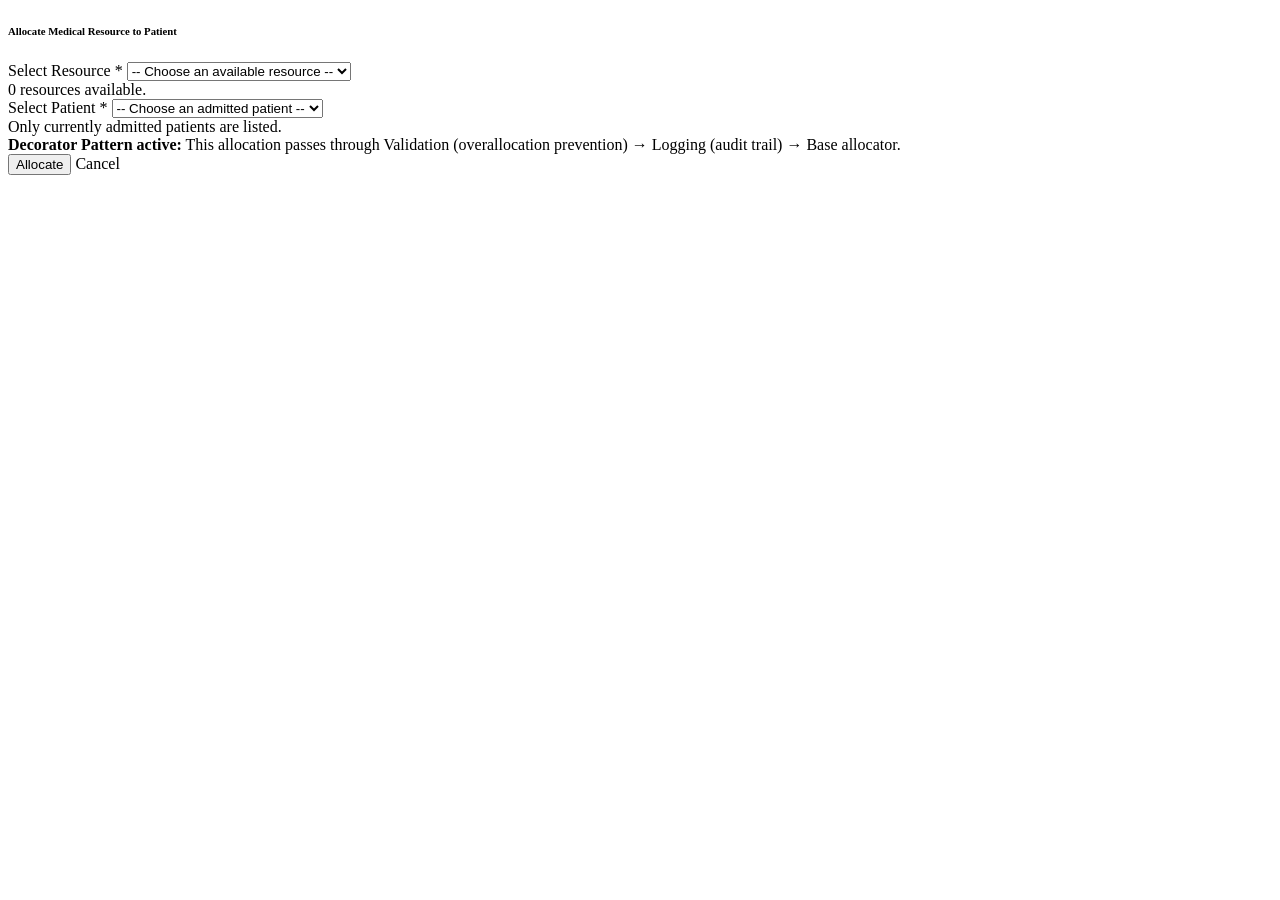
<file: src/main/resources/templates/resource/allocate.html>
<!DOCTYPE html>
<html xmlns:th="http://www.thymeleaf.org"
      th:replace="~{layout :: layout(pageTitle='Allocate Resource', activePage='allocate', content=~{::content})}">
<body>
<th:block th:fragment="content">

<div class="row justify-content-center">
    <div class="col-md-7">
        <div class="card">
            <div class="card-header bg-white py-3">
                <h6 class="mb-0 fw-semibold">
                    <i class="bi bi-arrow-left-right me-2 text-success"></i>Allocate Medical Resource to Patient
                </h6>
            </div>
            <div class="card-body p-4">
                <form th:action="@{/resources/allocate}" method="post">
                    <div class="mb-4">
                        <label class="form-label fw-semibold">Select Resource <span class="text-danger">*</span></label>
                        <select name="resourceId" class="form-select" required>
                            <option value="">-- Choose an available resource --</option>
                            <option th:each="r : ${availableResources}"
                                    th:value="${r.resourceId}"
                                    th:text="${r.resourceName} + ' [' + ${r.type} + '] — ' + ${r.availableQuantity} + ' available'">
                                Resource
                            </option>
                        </select>
                        <div class="form-text text-success">
                            <i class="bi bi-check-circle me-1"></i>
                            <span th:text="${availableResources.size()}">0</span> resources available.
                        </div>
                    </div>

                    <div class="mb-4">
                        <label class="form-label fw-semibold">Select Patient <span class="text-danger">*</span></label>
                        <select name="patientId" class="form-select" required>
                            <option value="">-- Choose an admitted patient --</option>
                            <option th:each="p : ${admittedPatients}"
                                    th:value="${p.patientId}"
                                    th:text="${p.name} + ' — ' + ${p.condition}">
                                Patient
                            </option>
                        </select>
                        <div class="form-text">Only currently admitted patients are listed.</div>
                    </div>

                    <div class="alert alert-secondary py-2 small">
                        <i class="bi bi-shield-check me-2"></i>
                        <strong>Decorator Pattern active:</strong> This allocation passes through
                        Validation (overallocation prevention) → Logging (audit trail) → Base allocator.
                    </div>

                    <div class="d-flex gap-2 mt-3">
                        <button type="submit" class="btn btn-success px-4">
                            <i class="bi bi-check-circle me-2"></i>Allocate
                        </button>
                        <a th:href="@{/resources}" class="btn btn-outline-secondary">Cancel</a>
                    </div>
                </form>
            </div>
        </div>
    </div>
</div>

</th:block>
</body>
</html>
</file>
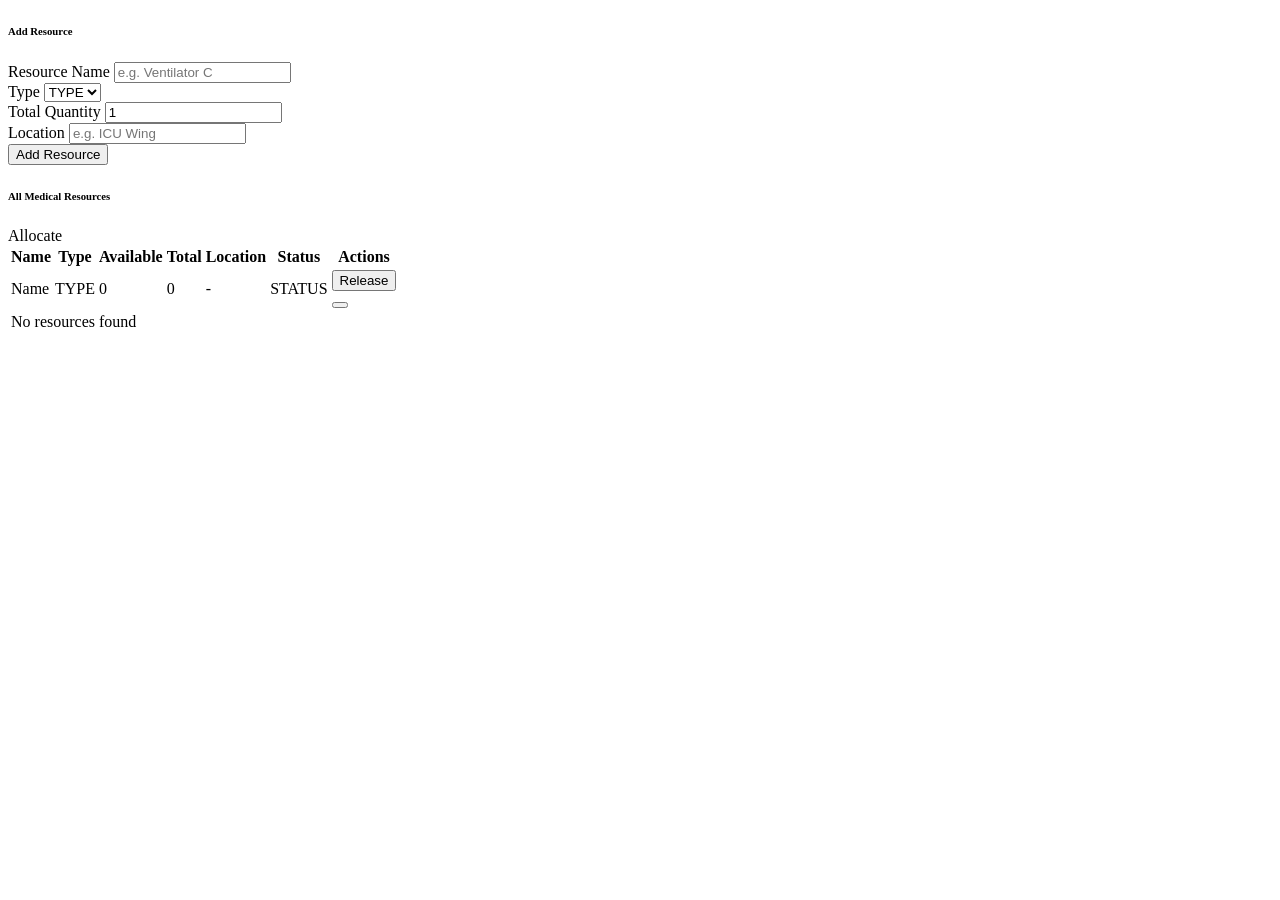
<file: src/main/resources/templates/resource/list.html>
<!DOCTYPE html>
<html xmlns:th="http://www.thymeleaf.org"
      xmlns:sec="http://www.thymeleaf.org/extras/spring-security"
      th:replace="~{layout :: layout(pageTitle='Medical Resources', activePage='resources', content=~{::content})}">
<body>
<th:block th:fragment="content">

<div class="row g-3">
    <!-- Add Resource (Admin only) -->
    <div class="col-md-4" sec:authorize="hasRole('ADMIN')">
        <div class="card">
            <div class="card-header bg-white py-3">
                <h6 class="mb-0 fw-semibold"><i class="bi bi-plus-circle me-2 text-primary"></i>Add Resource</h6>
            </div>
            <div class="card-body">
                <form th:action="@{/resources/add}" method="post" th:object="${newResource}">
                    <div class="mb-2">
                        <label class="form-label small fw-semibold">Resource Name</label>
                        <input type="text" th:field="*{resourceName}" class="form-control form-control-sm"
                               placeholder="e.g. Ventilator C" required/>
                    </div>
                    <div class="mb-2">
                        <label class="form-label small fw-semibold">Type</label>
                        <select th:field="*{type}" class="form-select form-select-sm">
                            <option th:each="t : ${resourceTypes}" th:value="${t}" th:text="${t}">TYPE</option>
                        </select>
                    </div>
                    <div class="mb-2">
                        <label class="form-label small fw-semibold">Total Quantity</label>
                        <input type="number" th:field="*{totalQuantity}" class="form-control form-control-sm" min="1" value="1"/>
                    </div>
                    <div class="mb-3">
                        <label class="form-label small fw-semibold">Location</label>
                        <input type="text" th:field="*{location}" class="form-control form-control-sm"
                               placeholder="e.g. ICU Wing"/>
                    </div>
                    <button type="submit" class="btn btn-primary btn-sm w-100">
                        <i class="bi bi-plus-lg me-1"></i>Add Resource
                    </button>
                </form>
            </div>
        </div>
    </div>

    <!-- Resource List -->
    <div th:classappend="${#authorization.expression('hasRole(''ADMIN'')')} ? 'col-md-8' : 'col-12'">
        <div class="card">
            <div class="card-header bg-white d-flex justify-content-between align-items-center py-3">
                <h6 class="mb-0 fw-semibold">
                    <i class="bi bi-box-seam me-2 text-primary"></i>All Medical Resources
                </h6>
                <a th:href="@{/resources/allocate}" class="btn btn-sm btn-success"
                   sec:authorize="hasAnyRole('ADMIN','DOCTOR')">
                    <i class="bi bi-arrow-left-right me-1"></i>Allocate
                </a>
            </div>
            <div class="card-body p-0">
                <div class="table-responsive">
                    <table class="table table-hover mb-0 align-middle">
                        <thead class="table-light">
                            <tr>
                                <th>Name</th><th>Type</th><th>Available</th><th>Total</th>
                                <th>Location</th><th>Status</th>
                                <th sec:authorize="hasAnyRole('ADMIN','DOCTOR')">Actions</th>
                            </tr>
                        </thead>
                        <tbody>
                            <tr th:each="r : ${resources}">
                                <td class="fw-semibold" th:text="${r.resourceName}">Name</td>
                                <td><span class="badge bg-secondary" th:text="${r.type}">TYPE</span></td>
                                <td>
                                    <span th:class="'fw-semibold ' + (${r.availableQuantity > 0} ? 'text-success' : 'text-danger')"
                                          th:text="${r.availableQuantity}">0</span>
                                </td>
                                <td th:text="${r.totalQuantity}">0</td>
                                <td class="small text-muted" th:text="${r.location}">-</td>
                                <td>
                                    <span th:class="'badge ' +
                                        (${r.availabilityStatus.name() == 'AVAILABLE'} ? 'badge-available' :
                                        (${r.availabilityStatus.name() == 'ALLOCATED'} ? 'badge-occupied' : 'badge-maintenance'))"
                                          th:text="${r.availabilityStatus}">STATUS</span>
                                </td>
                                <td sec:authorize="hasAnyRole('ADMIN','DOCTOR')">
                                    <div class="d-flex gap-1">
                                        <form th:action="@{/resources/release/{id}(id=${r.resourceId})}" method="post">
                                            <button type="submit" class="btn btn-sm btn-outline-success"
                                                    th:disabled="${r.availableQuantity >= r.totalQuantity}">
                                                <i class="bi bi-arrow-counterclockwise"></i> Release
                                            </button>
                                        </form>
                                        <form th:action="@{/resources/delete/{id}(id=${r.resourceId})}" method="post"
                                              onsubmit="return confirm('Delete this resource?')"
                                              sec:authorize="hasRole('ADMIN')">
                                            <button type="submit" class="btn btn-sm btn-outline-danger">
                                                <i class="bi bi-trash"></i>
                                            </button>
                                        </form>
                                    </div>
                                </td>
                            </tr>
                            <tr th:if="${resources.isEmpty()}">
                                <td colspan="7" class="text-center text-muted py-3">No resources found</td>
                            </tr>
                        </tbody>
                    </table>
                </div>
            </div>
        </div>
    </div>
</div>

</th:block>
</body>
</html>
</file>
